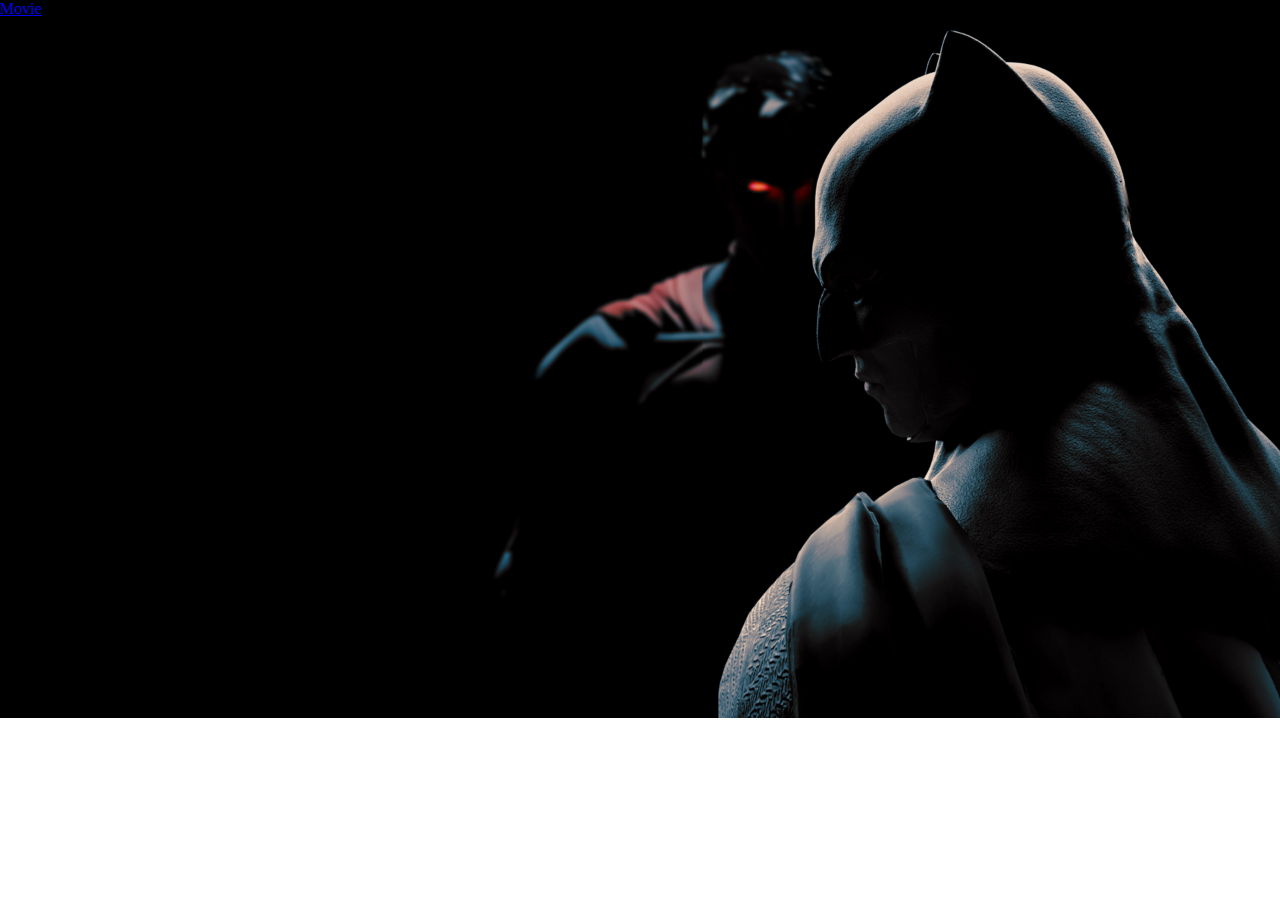
<file: assesment-project/movie.html>
<html>
<head>
	<meta charset="UTF-8">
	<title>Movie</title>
	<link rel="stylesheet" href="https://bootswatch.com/4/solar/bootstrap.min.css">
	<link rel="stylesheet" href="css/style.css">
</head>
<body>
	<nav class="navbar navbar-default">
		<div class="container">
			<div class="navbar-header">
				<a href="index.html" class="navbar-brand">Movie</a>
			</div>
		</div>
	</nav>
<!--empty div area -->
	<div class="container">
		<div id="movie" class="card">
		</div>
	</div>

	<!--JavaScript-->
	<!--<script src="https://unpkg.com/axios/dist/axios.min.js"></script>-->
	<script src="https://code.jquery.com/jquery-3.3.1.min.js" integrity="sha256-FgpCb/KJQlLNfOu91ta32o/NMZxltwRo8QtmkMRdAu8=" crossorigin="anonymous"></script>
	 <script src="js/main.js"></script>
	 <script>
	 	getMovie();
	 </script>
</body>
</html>
</file>
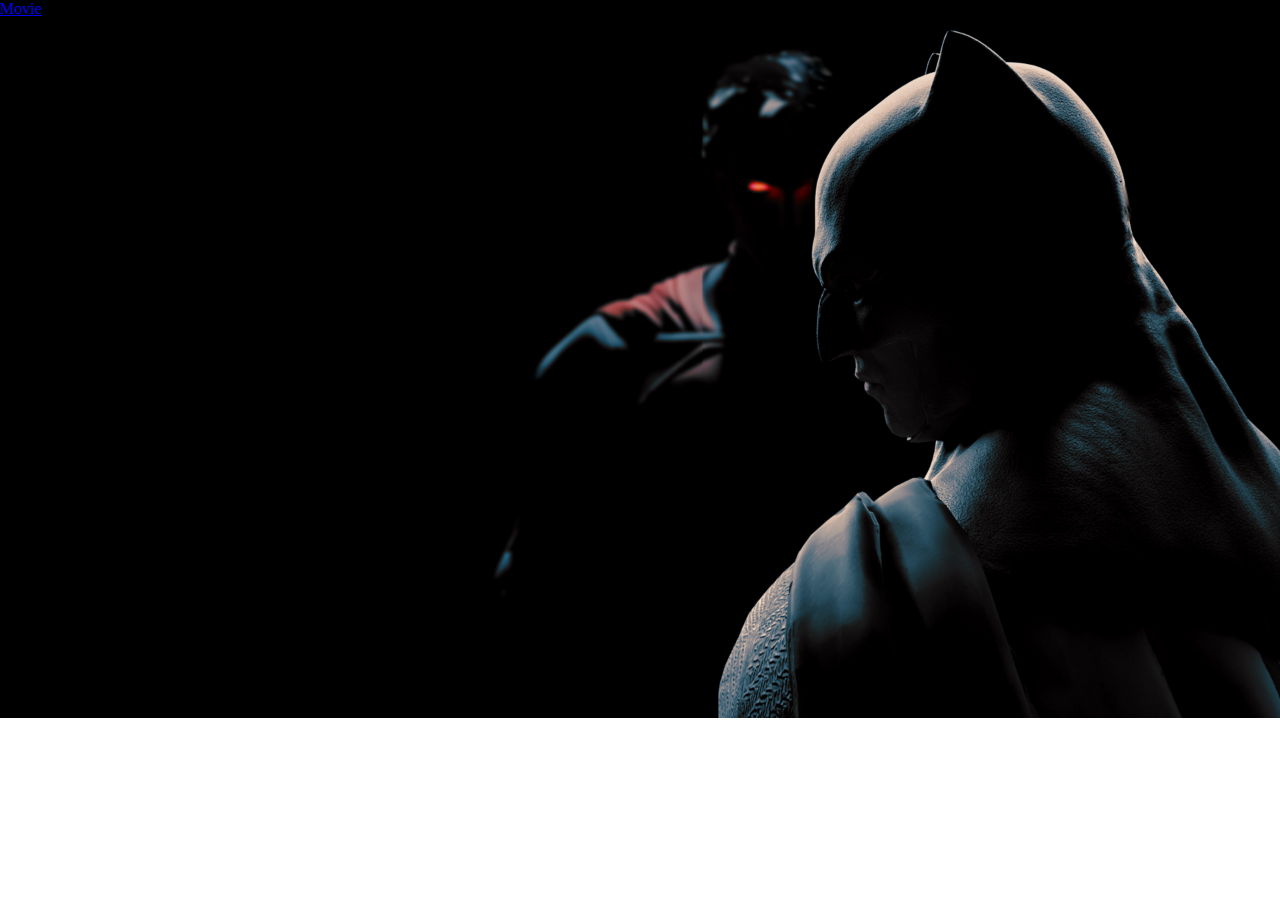
<file: assessment-project/movie.html>
<html>
<head>
	<meta charset="UTF-8">
	<title>Movie</title>
	<link rel="stylesheet" href="https://bootswatch.com/4/solar/bootstrap.min.css">
	<link rel="stylesheet" href="css/style.css">
</head>
<body>
	<nav class="navbar navbar-default">
		<div class="container">
			<div class="navbar-header">
				<a href="index.html" class="navbar-brand">Movie</a>
			</div>
		</div>
	</nav>
<!--empty div area -->
	<div class="container">
		<div id="movie" class="card">
		</div>
	</div>

	<!--JavaScript-->
	<!--<script src="https://unpkg.com/axios/dist/axios.min.js"></script>-->
	<script src="https://code.jquery.com/jquery-3.3.1.min.js" integrity="sha256-FgpCb/KJQlLNfOu91ta32o/NMZxltwRo8QtmkMRdAu8=" crossorigin="anonymous"></script>
	 <script src="js/main.js"></script>
	 <script>
	 	getMovie();
	 </script>
</body>
</html>
</file>
<file: assesment-project/css/style.css>
* {
  padding: 0;
  margin: 0; }
body{
  background-image: url('back.jpg');
  background-repeat: no-repeat;
  background-size: 100%;
  background-attachment:fixed;
}
#movies .card {
  padding: 15px;
  margin: 0 0 15px 0; 
}
  @media (min-width: 960px) {
    #movies .card {
      width: 100%;
      height: 390px;
     } 
    }
  #movies .card h2 {
    margin-top: 15px;
    color: rgba(255, 255, 255, 0.8);
    font-size: 18px;
    font-family: helvetica; 
  }
  #movies .card img {
    width: 100%; 
  }
    @media (min-width: 960px) {
      #movies .card img {
        height: 240px; 
      } 
      }
  #movies .card a {
    margin: 0 auto; 
  }
    #movies .card a:hover {
      color: white; 
    }

#movie {
  color: rgba(255, 255, 255, 0.8);
  padding: 15px;
 }
  #movie .block {
    padding: 15px;
   }
    #movie .block img {
      width: 100%; 
    }

      #footer1 {
        width:100%;
        bottom:0;
        position: fixed;
        background-attachment: fixed;
      }
</file>
<file: assessment-project/css/style.css>
* {
  padding: 0;
  margin: 0; }
body{
  background-image: url('back.jpg');
  background-repeat: no-repeat;
  background-size: 100%;
  background-attachment:fixed;
}
#movies .card {
  padding: 15px;
  margin: 0 0 15px 0; 
}
  @media (min-width: 960px) {
    #movies .card {
      width: 100%;
      height: 390px;
     } 
    }
  #movies .card h2 {
    margin-top: 15px;
    color: rgba(255, 255, 255, 0.8);
    font-size: 18px;
    font-family: helvetica; 
  }
  #movies .card img {
    width: 100%; 
  }
    @media (min-width: 960px) {
      #movies .card img {
        height: 240px; 
      } 
      }
  #movies .card a {
    margin: 0 auto; 
  }
    #movies .card a:hover {
      color: white; 
    }

#movie {
  color: rgba(255, 255, 255, 0.8);
  padding: 15px;
 }
  #movie .block {
    padding: 15px;
   }
    #movie .block img {
      width: 100%; 
    }

      #footer1 {
        width:100%;
        bottom:0;
        position: fixed;
        background-attachment: fixed;
      }
</file>
